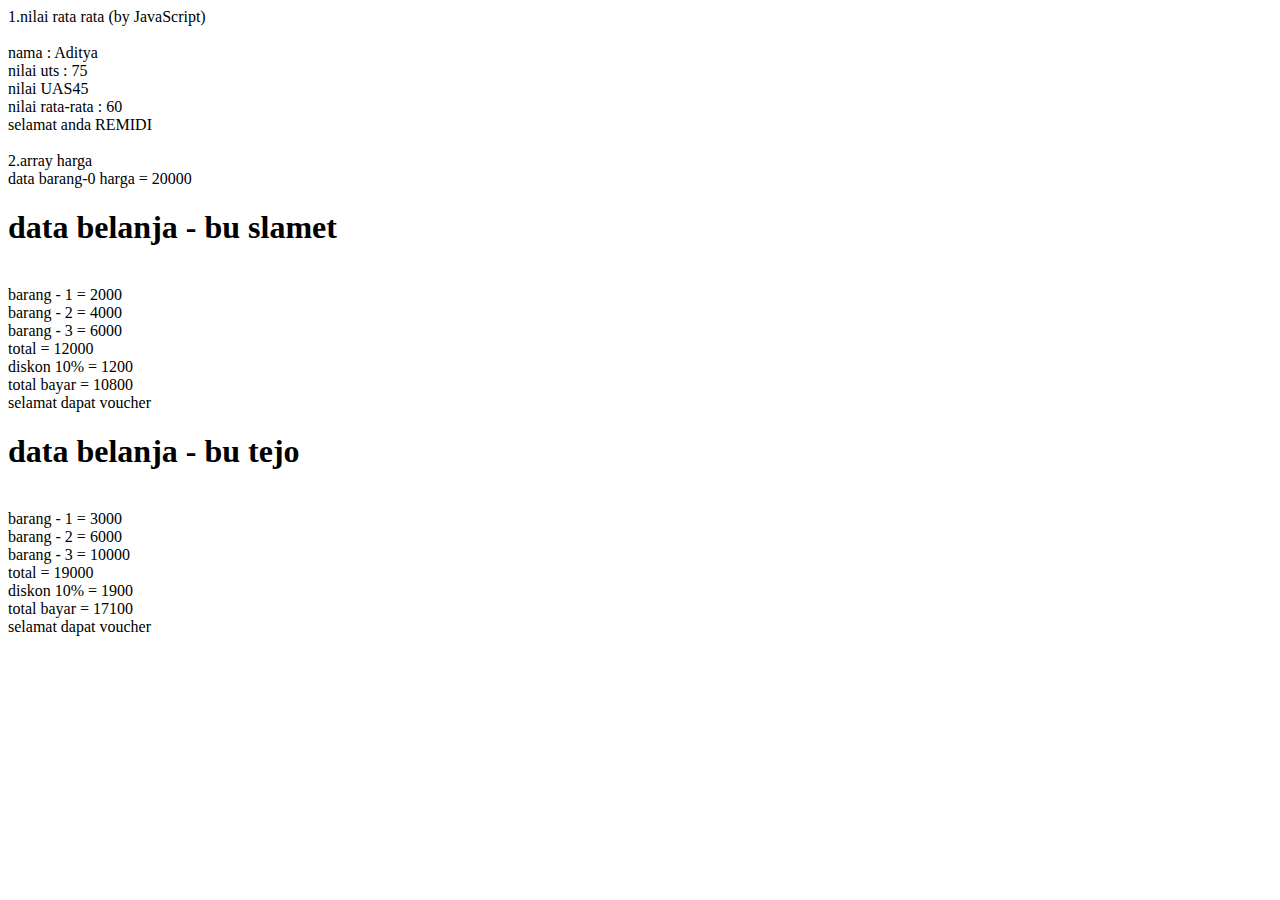
<file: tugas/index.html>
<html>
 <head>
   <meta http-equiv="content-type" content="text/html; charset=utf-8" />
   <title>tugas javascript</title>
   
 </head>
 <body>
   <script src="tugas.js">
   </script>
   <script src = "lat 2.js"></script>
 </body>
</html>
</file>
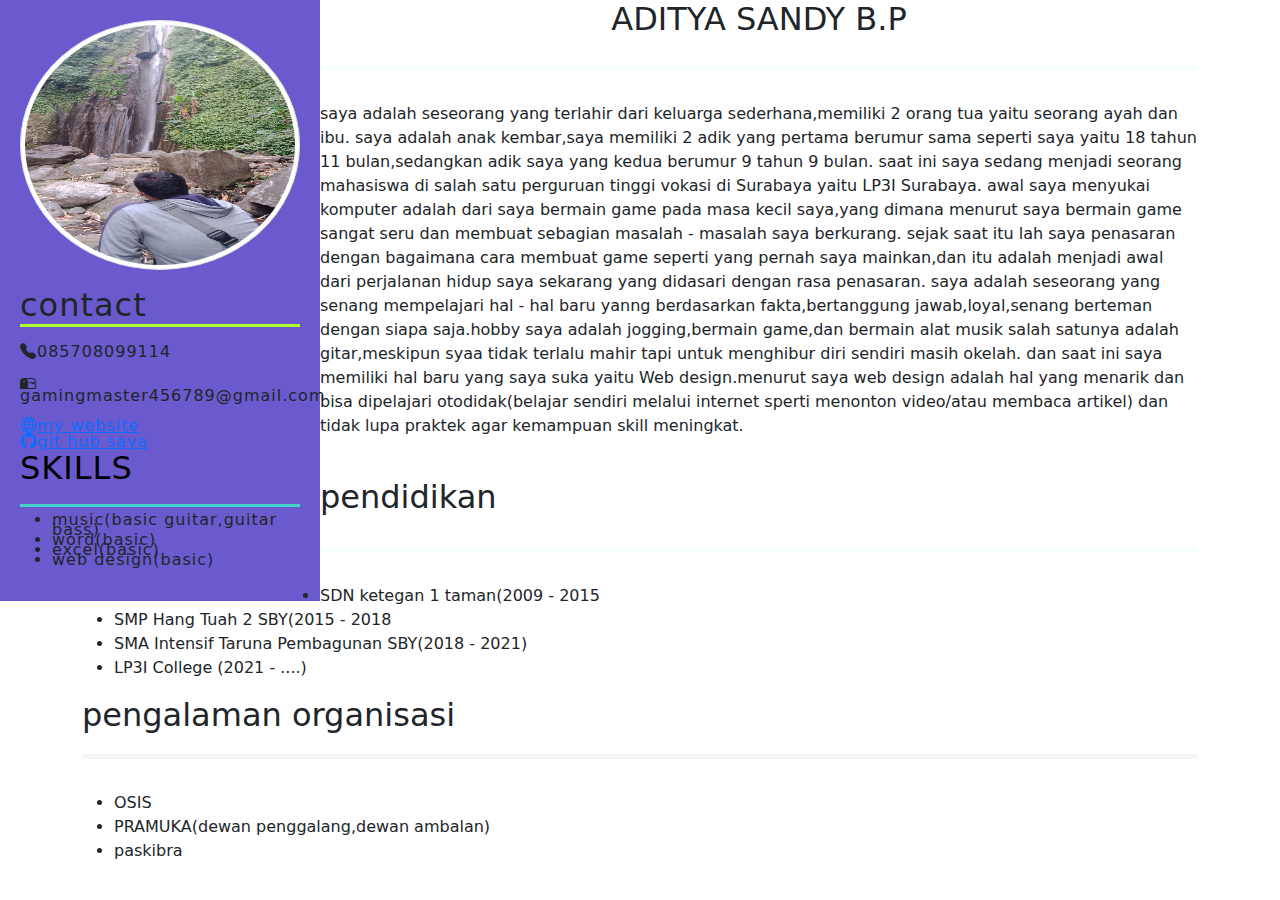
<file: resume.html>
<!DOCTYPE html>
<html lang="en">
<head>
    <meta charset="UTF-8">
    <meta http-equiv="X-UA-Compatible" content="IE=edge">
    <meta name="viewport" content="width=device-width, initial-scale=1.0">
    <title>MY RESUME</title>
    <link rel="stylesheet" href="asset/style4.css">
    <link rel="stylesheet" href="materi/css/bootstrap.min.css">
    <link rel="stylesheet" href="https://cdn.jsdelivr.net/npm/bootstrap-icons@1.7.0/font/bootstrap-icons.css">
</head>
<body>
    <!-- aside -->
   <aside class="menukiri">
        <img src="img/IMG20211016140147.jpg" width="300px" style="height: 250px; " class="rounded-circle img-thumbnail">
        <p style="color: black;"><h2 style="border-bottom: 3px greenyellow solid;">contact</h2></p>
        <p class="bi-telephone-fill">085708099114</p>
        <p class="bi-mailbox2 text-wrap">gamingmaster456789@gmail.com</p>
        <a href="https://praks27.github.io/webUTS.github.io/" class="bi-globe">my website</a><br>
        <a href="https://github.com/praks27" class="bi-github ">git hub saya</a>
        <h2 style="border-bottom:3px solid mediumturquoise ;"><p style="color: black;">SKILLS</p></h2>
        <div id="skill">
            <ul>
                <li>music(basic guitar,guitar bass)</li>
                <li>word(basic)</li>
                <li>excel(basic)</li>
                <li>web design(basic)</li>
            </ul>
        </div>
   </aside>

    <!-- section -->
    <section id="about">
        <div class="container align-items-center justify-content-center flex-md-column">
            <h2 style="text-align: center; border-bottom:5px solid mintcream; padding-bottom:27px;">ADITYA SANDY B.P</h2>
            <br><p>saya adalah seseorang yang terlahir dari keluarga sederhana,memiliki 2 orang tua yaitu seorang ayah dan ibu. saya adalah anak kembar,saya memiliki 2 adik yang pertama berumur sama seperti saya yaitu 18 tahun 11 bulan,sedangkan adik saya yang kedua berumur 9 tahun 9 bulan.
                saat ini saya sedang menjadi seorang mahasiswa di salah satu perguruan tinggi vokasi di Surabaya yaitu LP3I Surabaya. 
                awal saya menyukai komputer adalah dari saya bermain game pada masa kecil saya,yang dimana menurut saya bermain game sangat seru dan membuat sebagian masalah - masalah saya berkurang.
                sejak saat itu lah saya penasaran dengan bagaimana cara membuat game seperti yang pernah saya mainkan,dan itu adalah menjadi awal dari perjalanan hidup saya sekarang yang didasari dengan rasa penasaran.
                saya adalah seseorang yang senang mempelajari hal - hal baru yanng berdasarkan fakta,bertanggung jawab,loyal,senang berteman dengan siapa saja.hobby saya adalah jogging,bermain game,dan bermain alat musik salah satunya adalah gitar,meskipun syaa tidak terlalu mahir tapi untuk menghibur diri sendiri masih okelah.
                dan saat ini saya memiliki hal baru yang saya suka yaitu Web design.menurut saya web design adalah hal yang menarik dan bisa dipelajari otodidak(belajar sendiri melalui internet sperti menonton video/atau membaca artikel) dan tidak lupa praktek agar kemampuan skill meningkat.</p><br>

            <h2 style="border-bottom: mintcream 5px solid; padding-bottom: 30px;">pendidikan</h2><br>
            <ul>
                <li>SDN ketegan 1 taman(2009 - 2015</li>
                <li>SMP Hang Tuah 2 SBY(2015 - 2018</li>
                <li>SMA Intensif Taruna Pembagunan SBY(2018 - 2021)</li>
                <li>LP3I College (2021 - ....)</li>
            </ul>
            <h2 style="border-bottom: solid 5px whitesmoke; padding-bottom: 20px;">pengalaman organisasi</h2><br>
            <ul>
                <li>OSIS</li>
                <li>PRAMUKA(dewan penggalang,dewan ambalan)</li>
                <li>paskibra</li>
            </ul>
        </div>
    </section>


    <!-- footer -->
    
</body>
</html>
</file>
<file: asset/style4.css>
*{
    padding:0;
    margin: 0;
    text-decoration: none;
}
body{
    text-align: center;
    justify-content: center;
    align-items: center;
    text-decoration: none;
}
.menukiri{
    float: left;
    display: block;
    width: 25%;
    padding:20px 20px 20px 20px;
    background-color: slateblue;
    justify-content: center;
    align-items: center;
    line-height: 10px;
    letter-spacing: 1px;
    text-decoration: none;
}
</file>
